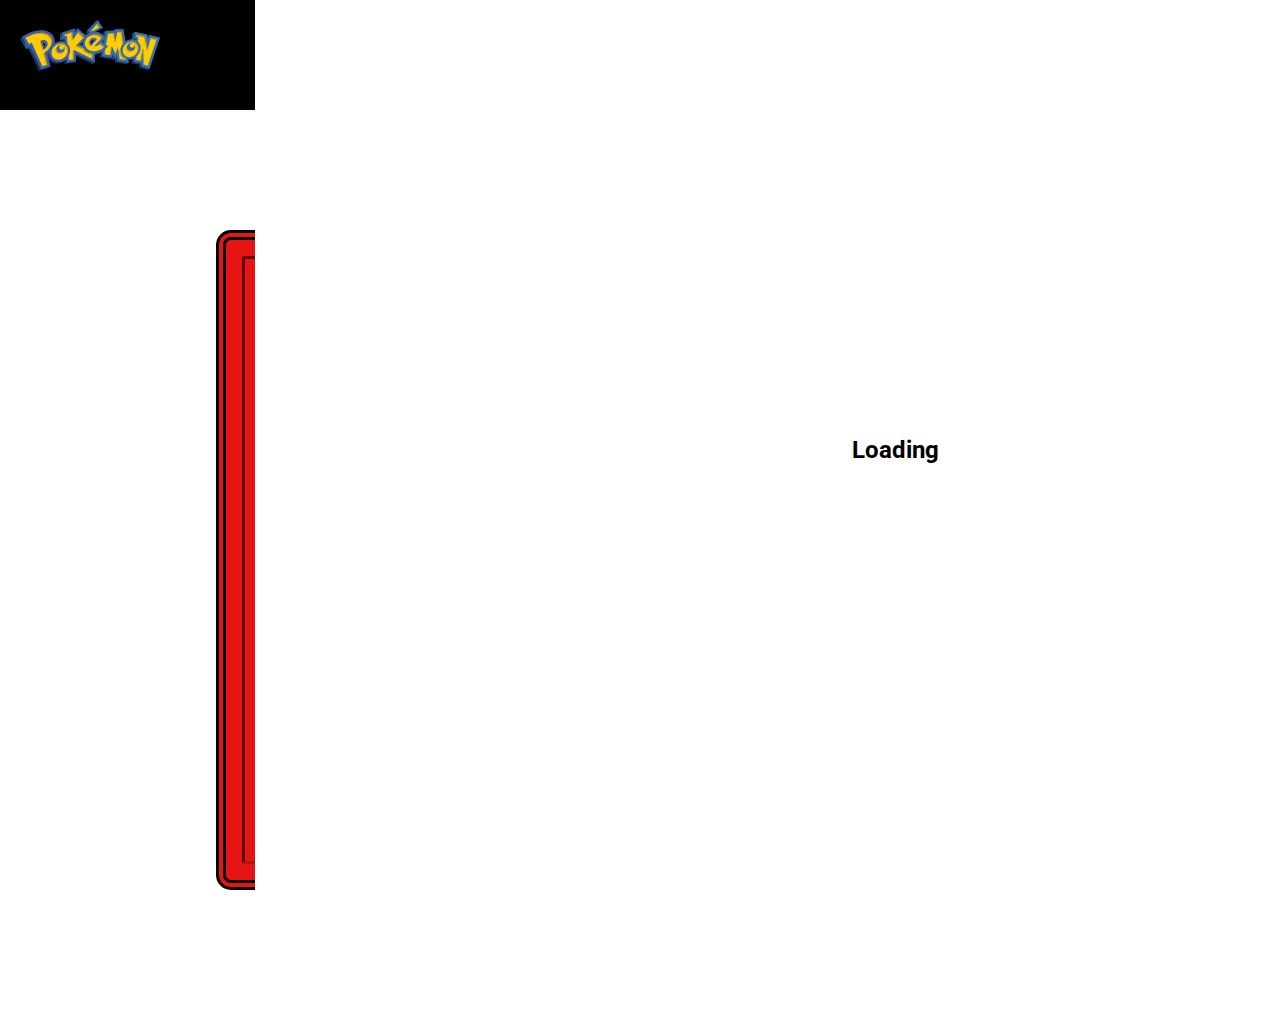
<file: index.html>
<!DOCTYPE html>
<html>
  <html lang="en">
    <head>
      <link rel="stylesheet" type="text/css" href="style.css">
      <link rel="stylesheet" href="https://pro.fontawesome.com/releases/v5.10.0/css/all.css" integrity="sha384-AYmEC3Yw5cVb3ZcuHtOA93w35dYTsvhLPVnYs9eStHfGJvOvKxVfELGroGkvsg+p" crossorigin="anonymous" />
      <script async defer src="https://buttons.github.io/buttons.js"></script>
      <meta charset="utf-8">
      <meta name="viewport" content="width=device-width, initial-scale=1">
      <title>Pokemon Pokedex</title>
    </head>
    <body>
      <div class="header">
        <div class="logo">
          <img src="./img/International_Pokémon_logo.svg">
        </div>
        <div class="hamburger-nav">
          <img src="./img/Poké_Ball_icon.svg">
          <div class="wrapper">
            <select class="list" name="pokemonList">
              <option value="names" text="">NAMES</option>
            </select>
          </div>
        </div>
      </div>
      <div class="container">
        <div class="pokedex-container">
          <div class="pokedex">
            <div class="panel left-panel">
              <h3 class="pokemon-name screen">Pokedex</h3>
              <div class="poke-img">
                <img src="./img/pikachu.png">
              </div>
              <div class="controls">
                <div class="btn-view">
                  <i class="fas fa-undo"></i>
                </div>
                <div class="btn-shiny"> Shiny </div>
                <div class="btn-view">
                  <i class="fas fa-undo"></i>
                </div>
              </div>
              <div class="pokemon-description screen"></div>
              <div class="loading-container active">
                <h1>Loading</h1>
              </div>
            </div>
            <div class="divider">
              <div class="gap"></div>
              <div class="hinge"></div>
              <div class="gap"></div>
              <div class="hinge"></div>
              <div class="gap"></div>
              <div class="hinge"></div>
              <div class="gap"></div>
            </div>
            <div class="panel right-panel">
              <div class="panel-row">
                <div class="screen stats">
                  <div class="stat-lineA"> hp................00 </div>
                  <div class="stat-lineB"> attack............49 </div>
                  <div class="stat-lineC"> defense...........49 </div>
                  <div class="stat-lineD"> special-attack....65 </div>
                  <div class="stat-lineE"> special-defense...65 </div>
                  <div class="stat-lineF"> speed.............45 </div>
                </div>
                <div class="type-list">
                  <div class="panel-header">Types</div>
                  <div class="type-box">
                    <div class="type">One</div>
                  </div>
                </div>
              </div>
              <div class="panel-row blue-buttons">
                <div class="blue-button">1</div>
                <div class="blue-button">2</div>
                <div class="blue-button">3</div>
                <div class="blue-button">4</div>
                <div class="blue-button">5</div>
                <div class="blue-button">6</div>
                <div class="blue-button">7</div>
                <div class="blue-button">8</div>
                <div class="blue-button">9</div>
                <div class="blue-button">0</div>
              </div>
              <div class="move-list">
                <div class="move-body move-screen screen">
                  <div class="move-left">
                    <div class="move-name">razor-wind</div>
                    <div class="move-acc"> Accuracy.....80</div>
                    <div class="move-power"> Power.........80</div>
                    <div class="move-pp"> PP............10</div>
                  </div>
                  <div class="move-right">
                    <div class="move-type">Type: Grass</div>
                  </div>
                </div>
                <div class="move-controls">
                  <div class="move-arrow">
                    <i class="fas fa-caret-up"></i>
                  </div>
                  <div class="move-arrow">
                    <i class="fas fa-caret-down"></i>
                  </div>
                </div>
              </div>
              <form>
                <input type="text" name="" value="" class="pokename" placeholder="Search Name or id">
                <div class="btn">Search</div>
              </form>
            </div>
          </div>
        </div>
      </div>
      </div>
      <script src="https://cdnjs.cloudflare.com/ajax/libs/jquery/3.5.1/jquery.min.js"></script>
      <script src="app.js"></script>
    </body>
  </html>
</file>
<file: style.css>
@import url("https://fonts.googleapis.com/css?family=Roboto:100,300,400,500,700");

* {
    margin: 0;
    padding: 0;
    box-sizing: border-box;
}

html,
body {
    max-width: 100%;
    overflow: hidden;
}

body {
    font-family: "Roboto", sans-serif;
}

.header {
    display: inline-flex;
    justify-content: space-between;
    width: 100%;
    height: 110px;
    background-color: black;
}
.logo {
    width: 180px;
    height: 100px;
    padding: 20px;
}
.hamburger-nav {
    width: 100px;
    padding: 20px;
    margin-right: 60px;
}

.container {
    width: 100%;
    height: 100vh;
    background: url("https://images.freecreatives.com/wp-content/uploads/2016/03/Fantastic-Pokemon-Wallpaper-Background.jpg");
    background-repeat: no-repeat;
    background-size: cover;
}
.pokedex-container {
    width: 100%;
    height: 100%;
    display: flex;
    justify-content: center;
    align-items: center;
}

.pokedex {
    display: flex;
    background-color: #e61515;
    width: 848px;
    height: 660px;
    padding: 1em;
    border-radius: 15px;
    border: double black 10px;
}

.panel {
    width: 359px;
    padding: 10px;
    border: inset #b31818 3px;
    border-radius: 3px;
    display: flex;
    flex-direction: column;
}

.loading-container {
    background: white;
    height: 100%;
    width: 100%;
    position: absolute;
    top: 0;
    display: flex;
    align-items: center;
    justify-content: center;
    z-index: 10;
    display: none;
}

.loading-container.active {
    display: flex;
}

h1 {
    display: block;
    font-weight: 700;
    font-size: 1.5rem;
    text-align: center;
    margin: 25px 0px;
}

h3 {
    display: block;
    font-weight: 500;
    font-size: 1rem;
    text-align: center;
    margin: 10px 0px;
}

.poke-img {
    width: 100%;
    border: 5px solid lightgray;
    display: block;
    background: #fff;
    background: linear-gradient(
        15deg,
        #cad5b5 64%,
        #dde2d4 70%,
        #dde2d4 81%,
        #fff 86%,
        #dde2d4 89%,
        #dde2d4 100%
    );
    border-radius: 5px;
}

img {
    width: 100%;
}

input[type="text"] {
    font-size: 1.25rem;
    margin: 25px auto;
    display: block;
    border-radius: 5px;
    border: 1px solid lightgrey;
    text-align: center;
}

.btn {
    display: inline-block;
    padding: 10px;
    color: #fff;
    background: #27a4f3;
    border-radius: 5px;
    cursor: pointer;
    margin: 20px;
}

form {
    text-align: center;
    display: block;
}

.controls {
    display: flex;
    justify-content: space-around;
    padding-top: 10px;
    padding-bottom: 10px;
}

option {
    color: black;
}
.btn-view {
    height: 30px;
    width: 30px;
    border: groove grey 3px;
    border-radius: 20px;
    cursor: pointer;
    display: flex;
    justify-content: center;
    align-items: center;
    transform: rotate(60deg);
    color: black;
    padding: 1px;
    border-color: #b06868;
}

.btn-shiny {
    background: linear-gradient(
        14deg,
        #bf8823 10%,
        #ffee90 25%,
        #e6a617 47%,
        #ffee90 73%,
        #fff6c8 74%,
        #ffee90 80%
    );
    border-color: #cdb589;
    width: 90px;
    text-shadow: white -1px 1px;
    padding: 10px;
    text-align: center;
    border-radius: 20px;
    border: groove grey 3px;
}

.wrapper {
    overflow-x: hidden;
    overflow-y: hidden;
}

.wrapper .list {
    /* width:150px; */
    border: 1px solid #ccc;
    overflow-x: hidden;
    overflow-y: hidden;
}
.divider {
    display: flex;
    flex-direction: column;
    width: 30px;
    margin: 0 20px;
    align-items: center;
    border: inset #460f0f 4px;
    border-radius: 4px;
    background: #460f0f;
}

.divider > * {
    border-radius: 4px;
    border: solid #2d0d0d 2px;
}

.hinge {
    background: linear-gradient(
        90deg,
        #891313 0,
        #b31818 30%,
        #e61515 45%,
        #fd5555 65%,
        #e61515 95%
    );
    border-right-color: #fd5555;
    border-top-color: #fd5555;
    flex: 10;
    width: 100%;
    border-left-color: #5f1010;
}
.gap:first-child {
    border-radius: 0 0 5px 5px;
    border-top: none;
}
.gap:last-child {
    border-radius: 5px 5px 0 0;
}
.gap {
    background: linear-gradient(
        90deg,
        #460f0f 0,
        #891313 30%,
        #b31818 45%,
        #fd5555 65%,
        #b31818 95%
    );
    border-top-color: #891313;
    border-right-color: #b31818;
    flex: 1;
    width: 95%;
}

.screen {
    background: linear-gradient(
        14deg,
        rgb(165, 205, 83) 60%,
        rgb(193, 217, 144) 65%
    );
    padding: 5px;
    border-radius: 3px;
    font-family: "VT323";
    border: inset #879a65 3px;
}
.pokemon-name {
    font-size: 28px;
    letter-spacing: 4px;
    text-transform: capitalize;
    height: 45px;
    box-sizing: border-box;
}

.pokemon-description {
    font-size: 18px;
    letter-spacing: 0;
    min-height: 115px;
    box-sizing: border-box;
    flex: 1;
}

.panel-row {
    display: flex;
    border-bottom: groove #757575 3px;
    justify-content: space-evenly;
}

.panel-row:last-child {
    border-top: groove #757575 3px;
    border-bottom: none;
}

.type {
    color: rgba(0, 0, 0, 0.9);
    text-transform: capitalize;
    font-size: 1.25em;
    padding: 2px;
    margin: 2px;
    border: groove #757575 3px;
    border-radius: 10px;
    width: 150px;
    font-family: "Staatliches", cursive;
    text-align: center;
    letter-spacing: 2px;
    text-shadow: rgba(255, 255, 255, 0.3) -1px 1px;
    align-self: center;
    background: linear-gradient(
        15deg,
        rgba(128, 128, 128, 0.5) 64%,
        rgba(138, 138, 138, 0.5) 70%,
        rgba(230, 230, 230, 0.5) 81%,
        rgba(255, 255, 255, 0.5) 86%,
        rgba(220, 220, 220, 0.5) 89%,
        rgba(230, 230, 230, 0.5) 100%
    );
    background-blend-mode: hard-light;
}

.panel-header {
    text-transform: capitalize;
    font-size: 1.25em;
    padding: 5px;
    font-family: "Staatliches", cursive;
    letter-spacing: 2px;
    display: flex;
    justify-content: center;
    align-items: center;
    background: linear-gradient(
        14deg,
        #460f0f 0,
        #891313 30%,
        #b31818 45%,
        #fd5555 65%,
        #b31818 95%
    );
    border: groove #e61515 3px;
    border-width: 3px 2px;
    text-shadow: #fd5555 -1px 1px;
}

.stats {
    width: 150px;
    display: flex;
    flex-wrap: wrap;
    justify-content: center;
    margin: 5px;
    flex: 1;
}
.stat-line {
    font-size: 17px;
    text-transform: capitalize;
}

.normal {
    background-color: #bfbfbf;
}
.fighting {
    background-color: #d87c58;
}
.flying {
    background-color: #999ade;
}
.poison {
    background-color: #925192;
}
.ground {
    background-color: #dea761;
}
.rock {
    background-color: #897864;
}
.bug {
    background-color: #b1c967;
}
.ghost {
    background-color: #c195dc;
}
.steel {
    background-color: #49769c;
}
.grass {
    background-color: #47a047;
}
.fire {
    background-color: #cf1414;
}
.water {
    background-color: #1689de;
}
.electric {
    background-color: #e6b700;
}
.psychic {
    background-color: #fa43b8;
}
.ice {
    background-color: #98c3de;
}
.dragon {
    background-color: #89315d;
}
.dark {
    background-color: #282433;
}
.fairy {
    background-color: #dca0ce;
}
.unknown {
    background-color: #545454;
}
.shadow {
    background-color: #364163;
}

.type-list {
    display: flex;
    flex-direction: column;
    border-left: groove #757575 3px;
    flex: 1;
}

.type-box {
    display: flex;
    flex-direction: column;
    flex: 1;
    justify-content: space-evenly;
    background: linear-gradient(14deg, #afafaf 50%, #ffffff 80%, #afafaf 90%);
    border-top: groove #757575 3px;
}

.blue-buttons {
    flex-wrap: wrap;
    padding: 5px;
}

.blue-button {
    height: 30px;
    flex: 1 1 16%;
    margin: 3px;
    border: groove #6c96e6 3px;
    border-radius: 5px;
    background: linear-gradient(
        15deg,
        rgba(128, 128, 128, 0.5) 64%,
        rgba(138, 138, 138, 0.5) 70%,
        rgba(230, 230, 230, 0.5) 81%,
        rgba(255, 255, 255, 0.5) 86%,
        rgba(220, 220, 220, 0.5) 89%,
        rgba(230, 230, 230, 0.5) 100%
    );
    background-blend-mode: hard-light;
    background-color: #09a8ff;
}

.move-list {
    display: flex;
}
.move-screen {
    margin: 3px;
    padding: 10px 20px;
    flex: 1;
}
.move-head {
    display: flex;
    justify-content: space-between;
    align-items: baseline;
    margin-bottom: 3px;
}
.move-name {
    font-size: 24px;
    border-bottom: solid black 2px;
    margin-bottom: 3px;
    text-align: center;
    text-transform: capitalize;
}
.move-type {
    font-size: 18px;
    text-transform: uppercase;
    border: solid black 2px;
    border-radius: 7px;
    padding: 2px 10px;
    text-align: center;
}
.move-body {
    display: flex;
    justify-content: space-between;
}
.move-status {
    text-transform: capitalize;
    margin-right: 3px;
    margin-top: 3px;
}
.move-controls {
    display: flex;
    flex-direction: column;
    justify-content: space-evenly;
    padding: 0 10px 0 7px;
}
.move-arrow {
    height: 40px;
    width: 40px;
    font-size: 37px;
    border: groove grey 3px;
    border-radius: 50%;
    display: flex;
    justify-content: center;
    align-items: center;
    text-shadow: #e78181 -1px 1px;
    cursor: pointer;
    transform: rotate(60deg);
}
.move-arrow > * {
    transform: rotate(-60deg);
}
.move-arrow:first-child > * {
    padding-bottom: 5px;
}
.move-arrow:last-child > * {
    padding-top: 1px;
}
.move-arrow:hover {
    border-color: rgb(184, 237, 124);
}
.move-arrow:active {
    border-color: rgb(244, 252, 185);
}
.down-arrow {
    background: yellow;
}
.flex-center {
    display: flex;
    justify-content: center;
    align-items: center;
}
</file>
